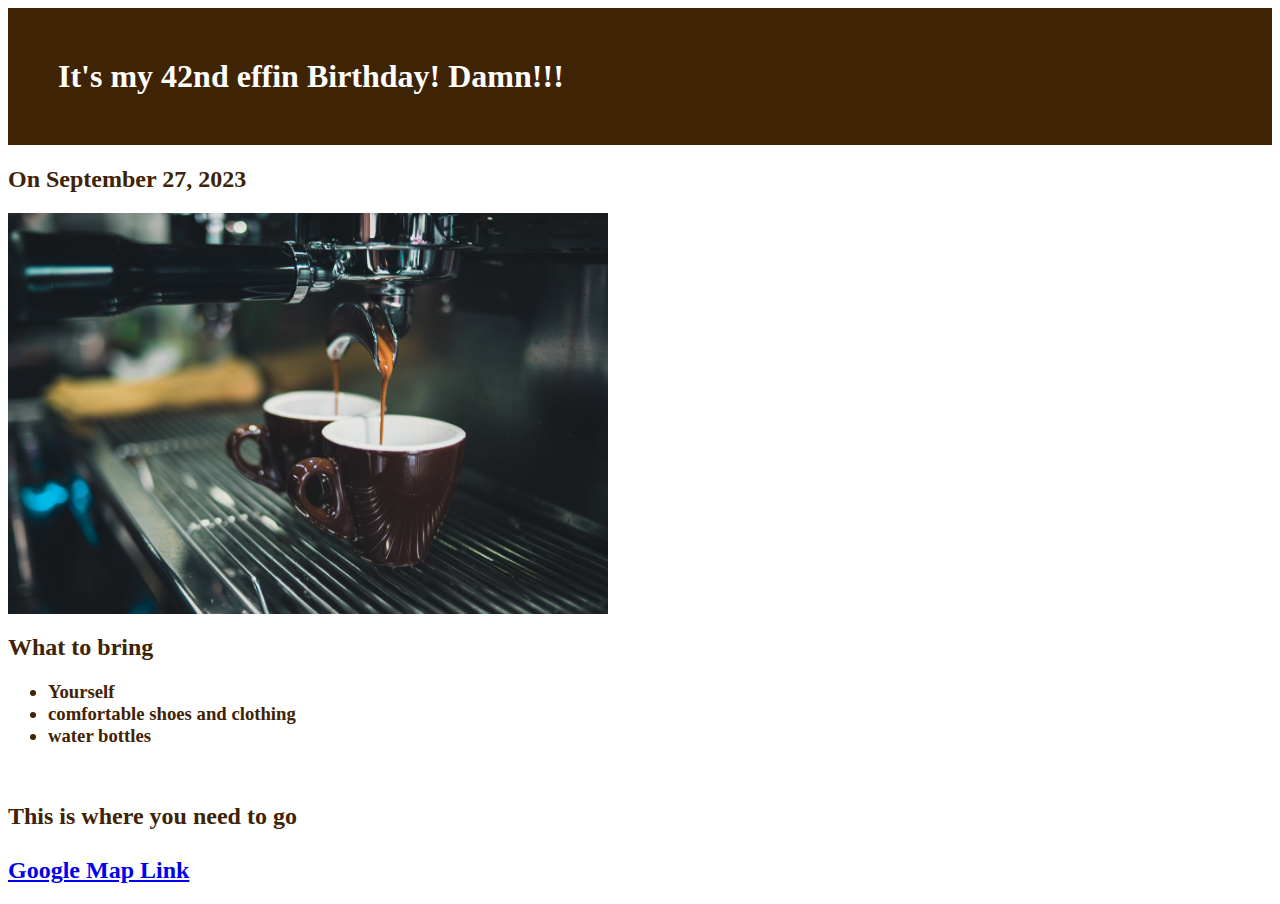
<file: public/bday-page.html>
<html>
    <head>
        <style>
           h1 {
            background-color: #3F2305;
            color: #ffffff;
            padding: 50px;
        }

        body {
            align-items: center;
            color: #3F2305;
        }
        </style>
        <h1>
            It's my 42nd effin Birthday! Damn!!!
        </h1>
    </head>
    <body>
        <h2>On September 27, 2023</h2>
       <img src="../images/espresso-photo.jpg" alt="espresso image" width="600">
          <br>
          <h2>What to bring</h2>
          <h3>
            <ul>
            <li>Yourself</li>
            <li>comfortable shoes and clothing</li>
            <li>water bottles</li>
          </ul>
        </h3> 
        <br>
        <h2>This is where you need to go <br>
            <br>
        <a href="https://goo.gl/maps/nW4f1Mq9JKGfjbc79" target="_blank">Google Map Link</a>
        </h2>

    </body>
 
          
</html>


<!-- Example image URL -->
<!-- https://raw.githubusercontent.com/appbrewery/webdev/main/birthday-cake3.4.jpeg -->

<!-- Example Google Maps Link -->
<!-- https://www.google.com/maps/@35.7040744,139.5577317,3a,75y,289.6h,87.01t,0.72r/data=!3m6!1e1!3m4!1sgT28ssf0BB2LxZ63JNcL1w!2e0!7i13312!8i6656 -->
</file>
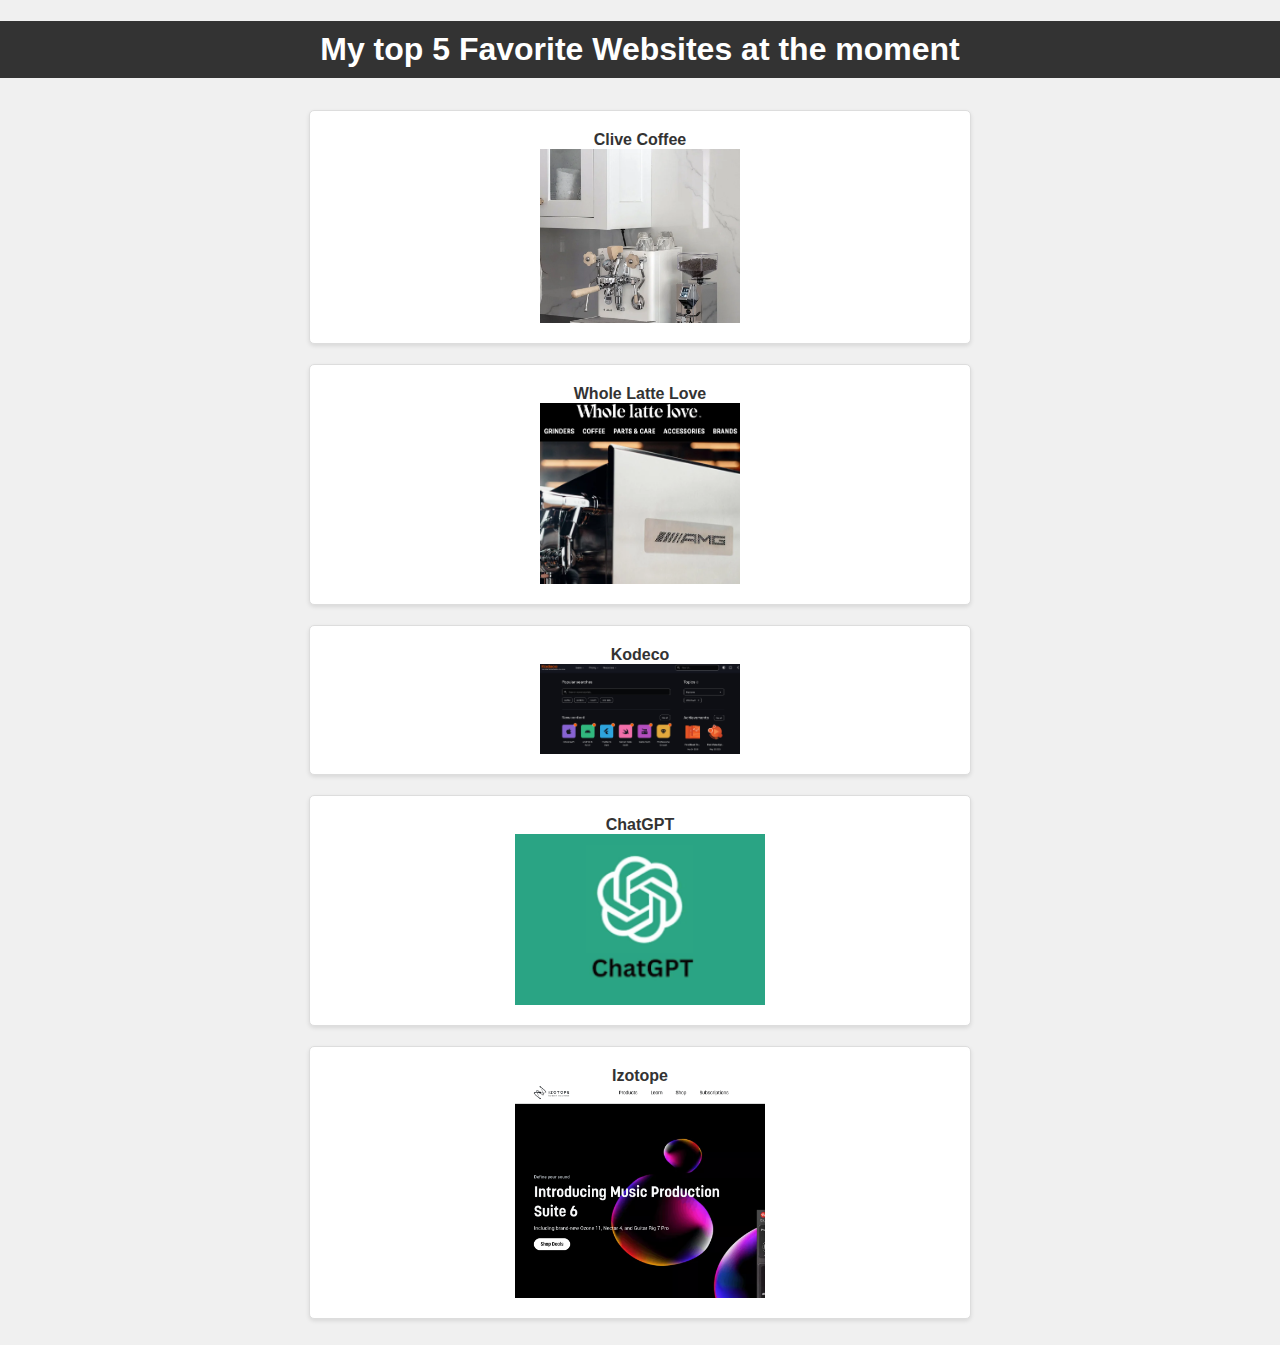
<file: public/fav-websites.html>
<!DOCTYPE html>
<html lang="en">
<head>
    <meta charset="UTF-8">
    <title>My top 5 Favorite Websites</title>
    <style>
        body {
            font-family: Arial, sans-serif;
            background-color: #f0f0f0;
            text-align: center;
            margin: 0;
            padding: 0;
        }

        h1 {
            background-color: #333;
            color: #fff;
            padding: 10px;
        }

        ol {
            list-style-type: none;
            display: flex;
            flex-wrap: wrap;
            justify-content: center;
            padding: 0;
        }

        li {
            flex-basis: calc(50% - 20px); /* Two items per row with spacing */
            margin: 10px;
            background-color: #fff;
            border: 1px solid #ddd;
            padding: 20px;
            border-radius: 5px;
            box-shadow: 0 2px 4px rgba(0, 0, 0, 0.1);
            transition: transform 0.2s;
        }

        li:hover {
            transform: scale(1.05);
        }

        a {
            text-decoration: none;
            color: #333;
            font-weight: bold;
        }

        img {
            display: block;
            max-width: 100%;
            height: auto;
            margin: 0 auto;
        }
    </style>
</head>
<body>
    <h1>My top 5 Favorite Websites at the moment</h1>
    <!-- Write your code below -->
    <ol>
        <li>
            <a href="http://www.clivecoffee.com">Clive Coffee</a>
            <img src="../images/clive-screenshot.png" alt="Clive's Websites" width="200" height="200">
        </li>
        <li>
            <a href="https://www.wholelattelove.com/">Whole Latte Love</a>
            <img src="../images/wholeLottaLatte.png" alt="" width="200" height="200">
        </li>
        <li>
            <a href="https://www.kodeco.com/home">Kodeco</a>
            <img src="../images/Kodeco-screenshot.png" alt="Kodeco Site" width="200" height="200">
        </li>
        <li>
            <a href="https://chat.openai.com/">ChatGPT</a>
            <img src="../images/GPT-Screenshot.png"alt="GPT Screenshot" width="250" height="200">
        </li>
        <li>
            <a href="https://www.izotope.com/">Izotope</a>
            <img src="../images/Izotope.png" alt="Izotope pic" width="250" height="250">
        </li>
    </ol>
</body>
</html>
</file>
